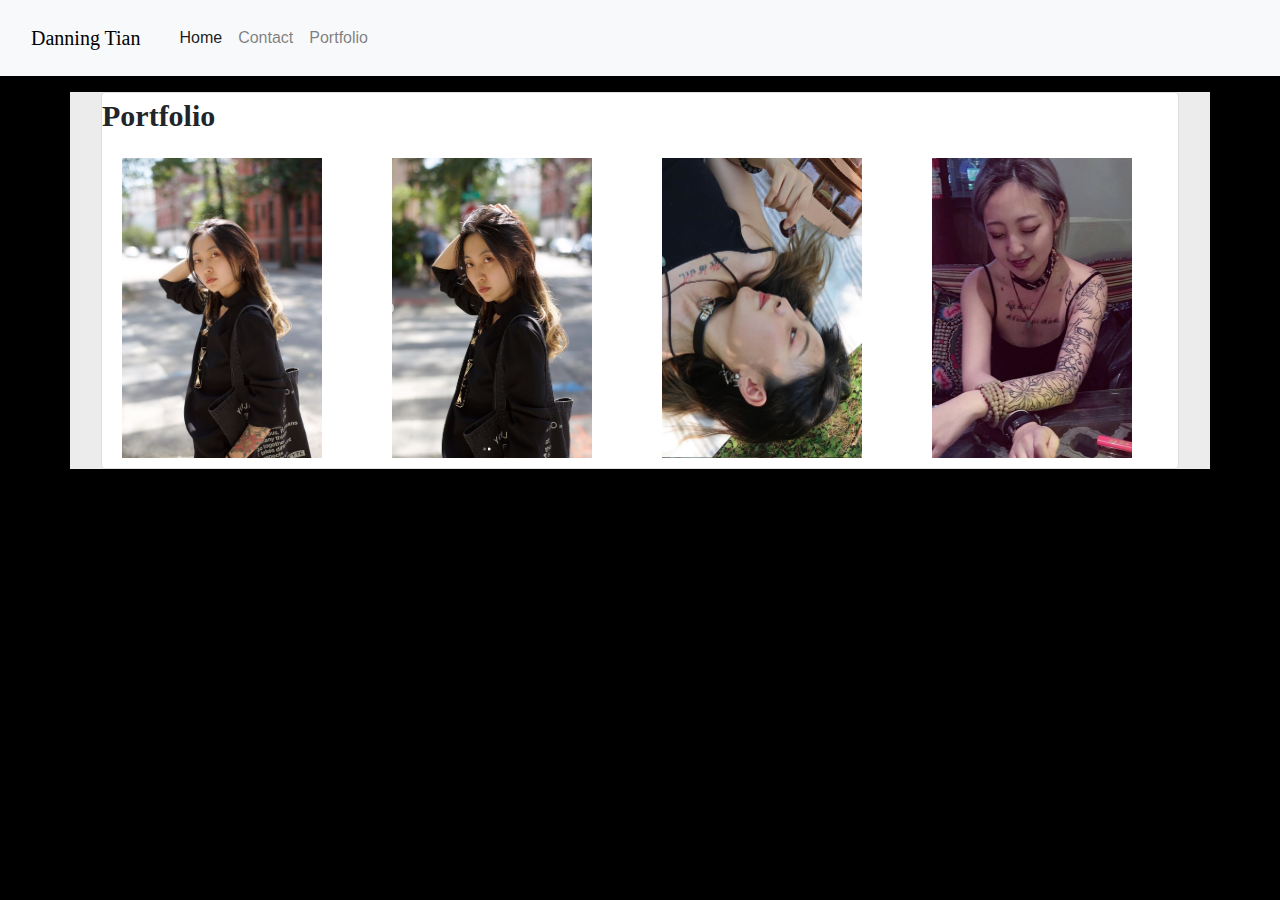
<file: portfolio.html>
<!DOCTYPE html>
<html lang="en">
  <head>
    <meta charset="UTF-8" />
    <meta name="viewport" content="width=device-width, initial-scale=1.0" />
    <title>Danning Tian Portfolio</title>
  </head>

  <!-- CSS only -->
  <link
    rel="stylesheet"
    href="https://stackpath.bootstrapcdn.com/bootstrap/4.5.2/css/bootstrap.min.css"
    integrity="sha384-JcKb8q3iqJ61gNV9KGb8thSsNjpSL0n8PARn9HuZOnIxN0hoP+VmmDGMN5t9UJ0Z"
    crossorigin="anonymous"
  />
  <link rel="stylesheet" href="style.css">

  <!-- JS, Popper.js, and jQuery -->
  <script
    src="https://code.jquery.com/jquery-3.5.1.slim.min.js"
    integrity="sha384-DfXdz2htPH0lsSSs5nCTpuj/zy4C+OGpamoFVy38MVBnE+IbbVYUew+OrCXaRkfj"
    crossorigin="anonymous"
  ></script>
  <script
    src="https://cdn.jsdelivr.net/npm/popper.js@1.16.1/dist/umd/popper.min.js"
    integrity="sha384-9/reFTGAW83EW2RDu2S0VKaIzap3H66lZH81PoYlFhbGU+6BZp6G7niu735Sk7lN"
    crossorigin="anonymous"
  ></script>
  <script
    src="https://stackpath.bootstrapcdn.com/bootstrap/4.5.2/js/bootstrap.min.js"
    integrity="sha384-B4gt1jrGC7Jh4AgTPSdUtOBvfO8shuf57BaghqFfPlYxofvL8/KUEfYiJOMMV+rV"
    crossorigin="anonymous"
  ></script>

  <body style="background-color: black;">
    <!-- nav bar -->
    <header>
      <nav class="navbar navbar-expand-lg navbar-light bg-light" >
        <a class="navbar-brand" href="index.html" style="font-size: 20px; color:black;padding:  15px; font-family: cursive;">Danning Tian</a>
        <button
          class="navbar-toggler"
          type="button"
          data-toggle="collapse"
          data-target="#navbarNav"
          aria-controls="navbarNav"
          aria-expanded="false"
          aria-label="Toggle navigation"
        >
          <span class="navbar-toggler-icon"></span>
        </button>
        <div class="collapse navbar-collapse" id="navbarNav">
          <ul class="navbar-nav">
            <li class="nav-item active">
              <a class="nav-link" href="index.html"
                >Home <span class="sr-only">(current)</span></a
              >
            </li>
            <li class="nav-item">
              <a class="nav-link" href="contact.html">Contact</a>
            </li>
            <li class="nav-item">
              <a class="nav-link" href="portfolio.html">Portfolio</a>
            </li>
          </ul>
        </div>
      </nav>
    </header>

    <!-- container -->
    <div class="container" style="margin: 0 auto; background-color:#ececec; font-family: 'Times New Roman', Times, serif;">
        <div class="card m-3">
        <!-- row 1-2 col 10:2-->
        <div class="row-xs">
        <!-- portfolio-->
        <div class="col-xs-12" style="font-size: 30px;font-family: fantasy;">
        Portfolio 
        </div>

        <!-- info -->
        <div class="row">
            <div class="col-xs-4">
                <div class="container" style="margin: 20px 20px 10px 20px;">
                    <img src="WechatIMG29.jpeg" alt="danning tian" width="200px" height="300px">
                </div>
            </div>
            <div class="col-xs-4">
                <div class="container" style="margin: 20px 20px 10px 20px;">
                    <img src="img0.png" alt="danning tian" width="200px" height="300px">
                </div>
            </div>
            <div class="col-xs-4">
                <div class="container" style="margin: 20px 20px 10px 20px;">
                    <img src="img1.png" alt="danning tian" width="200px" height="300px">
                </div>
            </div>
            <div class="col-xs-4">
                <div class="container" style="margin: 20px 20px 10px 20px;">
                    <img src="img2.png" alt="danning tian" width="200px" height="300px">
                </div>
            </div>
     
     
     
         </div>
        </div>
    </div>
</div>

    </div>
  </body>
</html>
</file>
<file: style.css>
/* all p-tags */
p {
  font-family: "Lucida Sans Unicode", "Lucida Grande", sans-serif;
}

/* paragraph 1 */
.container {
  font-weight: bolder;
  margin: 50px 50px 50px 50px;
}

/* paragraph 2 */
.thought2 {
  font-size: 24px;
}

/* paragraph 3 */
.thought3 {
  line-height: 50px;
}
</file>
